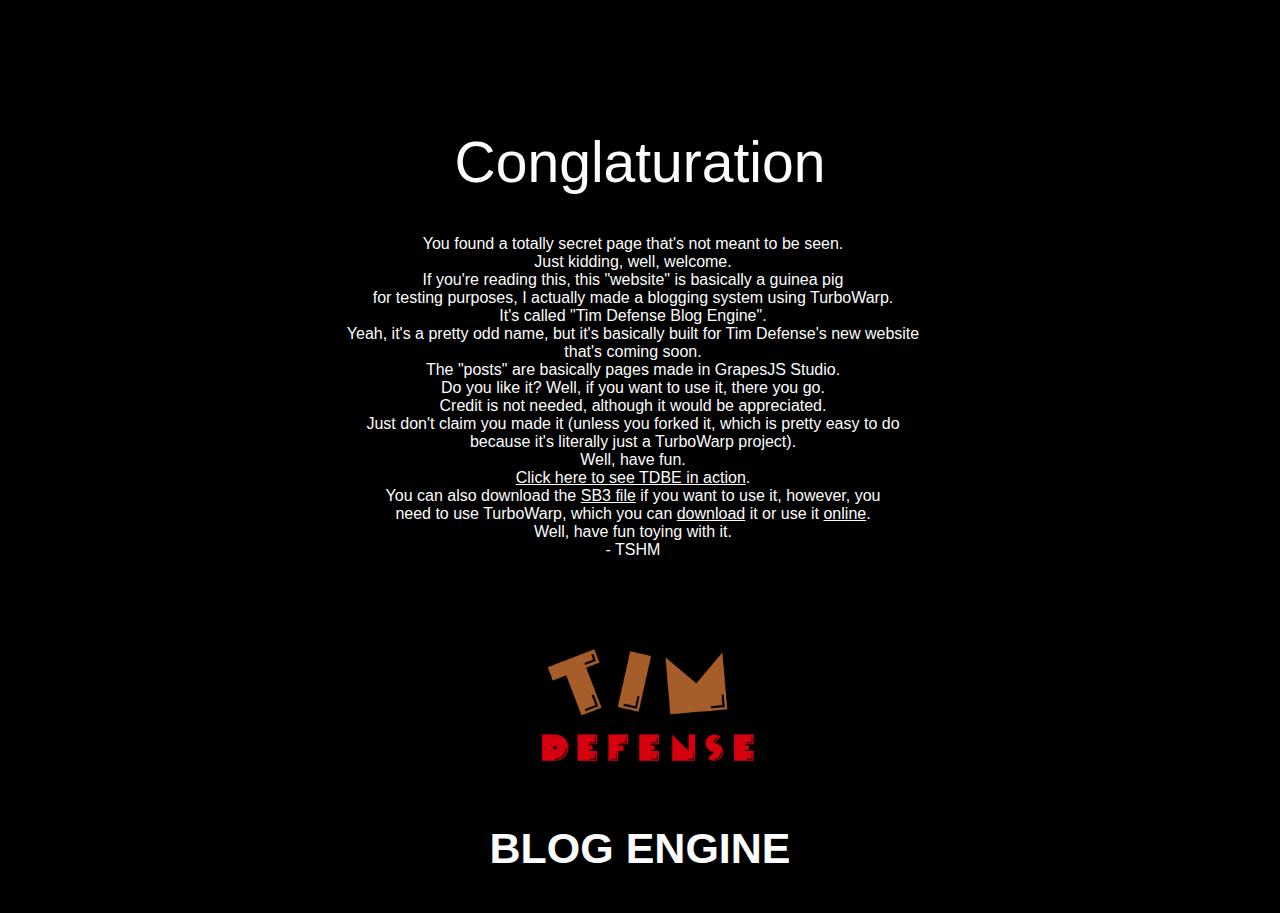
<file: index.html>
<!doctype html>
            <html lang="en">
              <head>
                <meta charset="utf-8">
                <title>Conglaturation</title>
                <meta name="generator" content="GrapesJS Studio">
                <meta name="viewport" content="width=device-width,initial-scale=1">
                <meta property="og:type" content="website">
                <meta name="robots" content="index,follow">
                <link rel="stylesheet" href="./css/style.css">
              </head>
              <body id="iics"><div id="ivfq" class="gjs-divider"></div><div id="iq7h" class="gjs-divider"></div><div id="iivu" class="gjs-divider"></div><div id="ian3k" class="gjs-divider"></div><div id="i1b5" class="gjs-divider"></div><div id="ifmz" class="gjs-divider"></div><div id="iau9" class="gjs-divider"></div><div id="ilhp" class="gjs-divider"></div><div id="ica7z" class="gjs-grid-row"><div class="gjs-grid-column"><div id="i4ul" title="Yes, the misspelling was on purpose.">Conglaturation</div></div></div><div id="ixbhh" class="gjs-grid-row"><div class="gjs-grid-column"><div id="i4cf7">You found a totally secret page that's not meant to be seen.<br/>Just kidding, well, welcome.<br/>If you're reading this, this "website" is basically a guinea pig<br/>for testing purposes, I actually made a blogging system using TurboWarp.<br/>It's called "Tim Defense Blog Engine".<br/>Yeah, it's a pretty odd name, but it's basically built for Tim Defense's new website<br/>that's coming soon.<br/>The "posts" are basically pages made in GrapesJS Studio.<br/>Do you like it? Well, if you want to use it, there you go.<br/>Credit is not needed, although it would be appreciated.<br/>Just don't claim you made it (unless you forked it, which is pretty easy to do<br/>because it's literally just a TurboWarp project).<br/>Well, have fun.<br/><a href="https://tim-defense-blog-engine.pages.dev/TDBE/" id="i38ai" title="" class="gjs-link">Click here to see TDBE in action</a>.<br/>You can also download the <a href="https://github.com/ThatStupidHeroMatheus/Tim-Defense-Blog-Engine/raw/main/Tim%20Defense%20Blog%20Engine.sb3" id="iy33u" target="_blank" class="gjs-link">SB3 file</a> if you want to use it, however, you<br/>need to use TurboWarp, which you can <a href="https://desktop.turbowarp.org/" id="ilpep" target="_blank" title="TurboWarp Desktop" class="gjs-link">download</a> it or use it <a href="https://turbowarp.org/editor" id="iy6th" target="_blank" title="TurboWarp Online" class="gjs-link">online</a>.<br/>Well, have fun toying with it.<br/>- TSHM</div></div></div><div id="izu5h" class="gjs-grid-row"><div id="i2xx2" class="gjs-grid-column"><div id="i3uo6" class="gjs-grid-row"><div class="gjs-grid-column"><div id="idqjg" class="gjs-image-box"></div><div id="i44hi">BLOG ENGINE</div></div></div></div></div></body>
            </html>
</file>
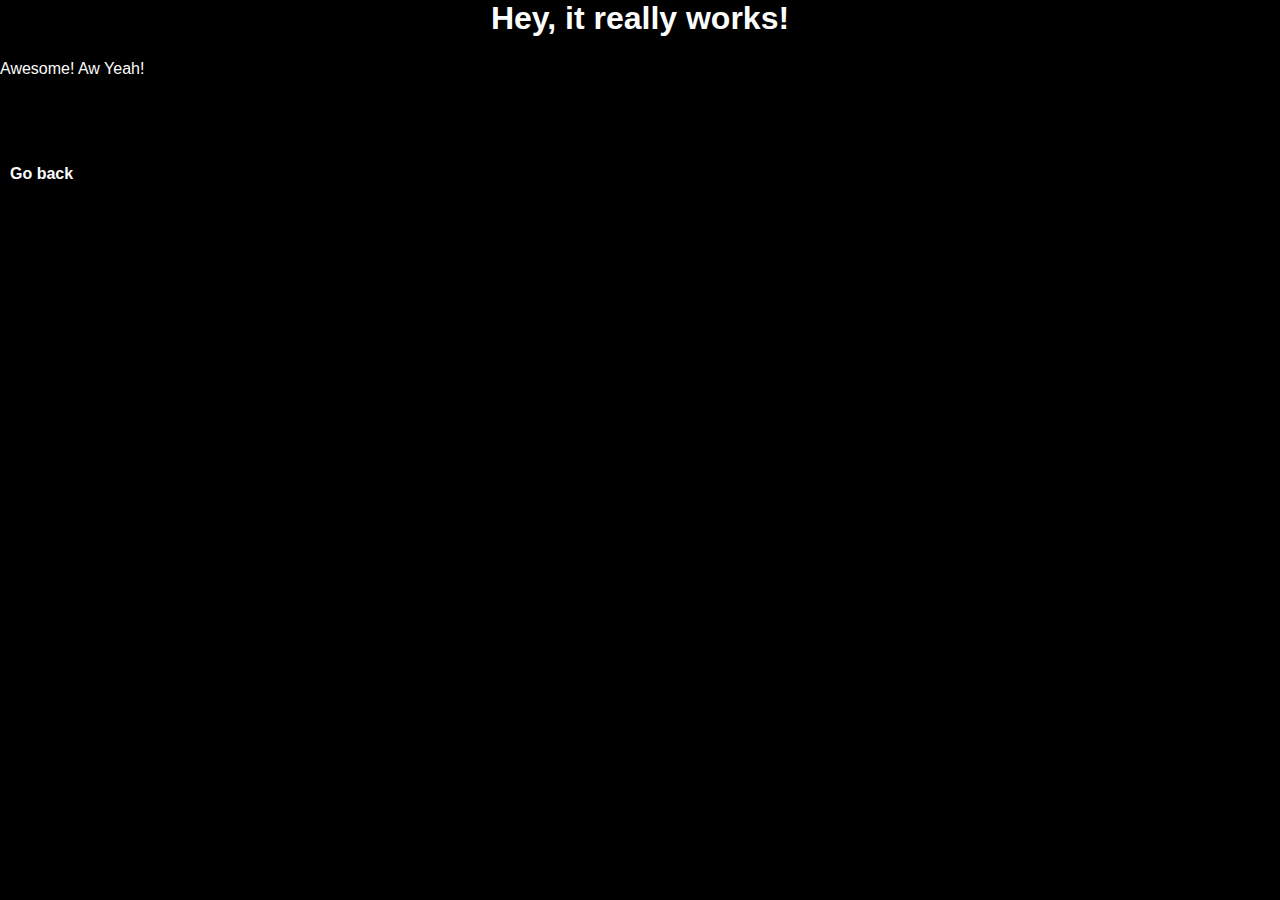
<file: Posts/It really works!/index.html>
<!doctype html>
            <html lang="en">
              <head>
                <meta charset="utf-8">
                <title>Hey, it really works!</title>
                <meta name="generator" content="GrapesJS Studio">
                <meta name="viewport" content="width=device-width,initial-scale=1">
                <meta property="og:type" content="website">
                <meta name="robots" content="index,follow">
                <link rel="stylesheet" href="./css/style.css">
              </head>
              <body id="iwlv"><h1 id="igc4" class="gjs-heading">Hey, it really works!</h1><div id="icyk" class="gjs-divider"></div><div id="i08q">Awesome! Aw Yeah!</div><div id="iesz" class="gjs-divider"></div><div id="i4ong" class="gjs-divider"></div><div id="iwou" class="gjs-divider"></div><div id="i1oec" class="gjs-divider"></div><div id="igtn" class="gjs-grid-row"><div id="i8ur" class="gjs-grid-column"><div id="i10gf"><a href="https://tim-defense-blog-engine.pages.dev/TDBE/" id="iei6q" class="gjs-link">Go back</a></div></div></div></body>
            </html>
</file>
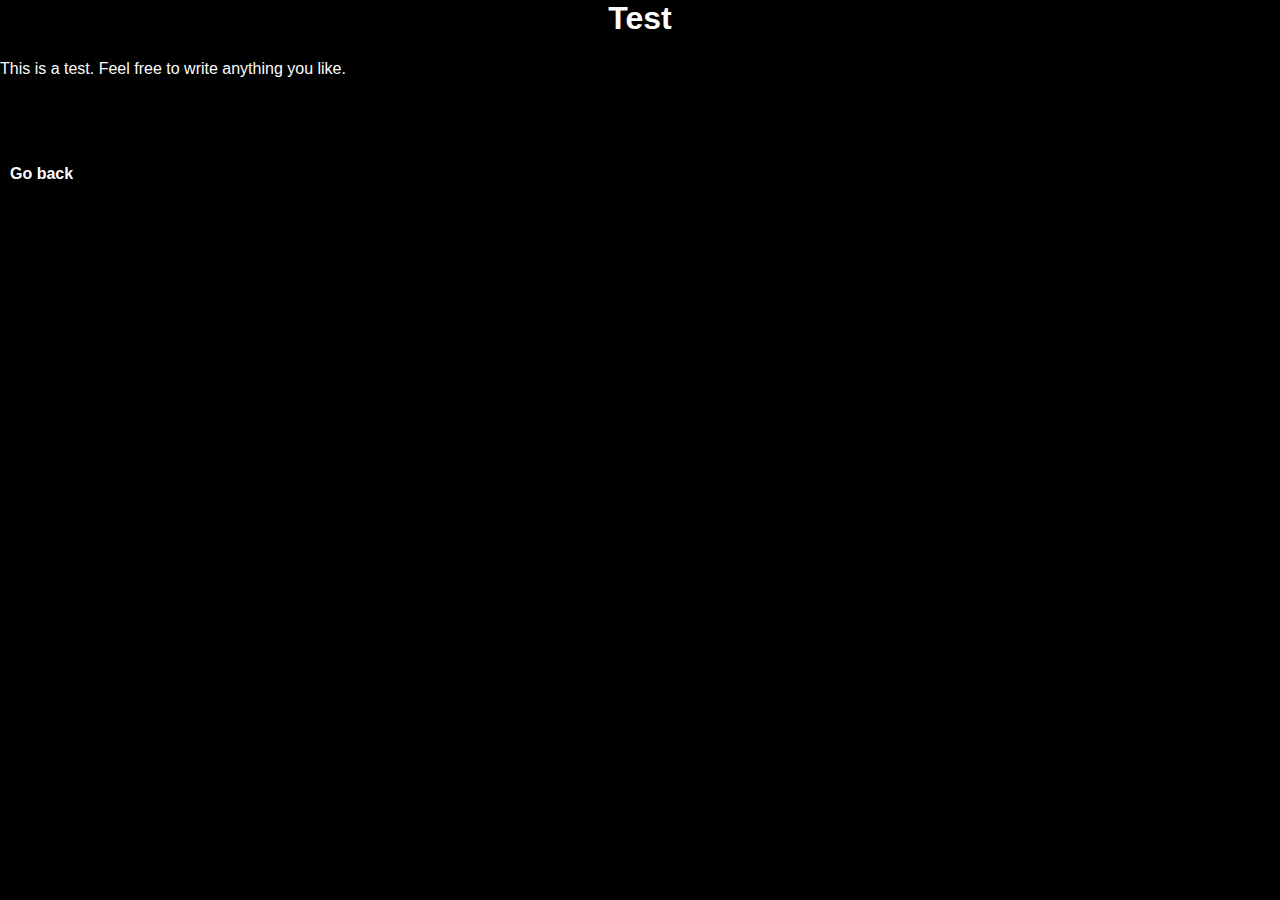
<file: Posts/Test/index.html>
<!doctype html>
            <html lang="en">
              <head>
                <meta charset="utf-8">
                <title>Test</title>
                <meta name="generator" content="GrapesJS Studio">
                <meta name="viewport" content="width=device-width,initial-scale=1">
                <meta property="og:type" content="website">
                <meta name="robots" content="index,follow">
                <link rel="stylesheet" href="./css/style.css">
              </head>
              <body id="iwlv"><h1 id="igc4" class="gjs-heading">Test</h1><div id="icyk" class="gjs-divider"></div><div id="i08q">This is a test. Feel free to write anything you like.</div><div id="iesz" class="gjs-divider"></div><div id="i4ong" class="gjs-divider"></div><div id="iwou" class="gjs-divider"></div><div id="i1oec" class="gjs-divider"></div><div id="igtn" class="gjs-grid-row"><div id="i8ur" class="gjs-grid-column"><div id="i10gf"><a href="https://tim-defense-blog-engine.pages.dev/TDBE/" id="iei6q" class="gjs-link">Go back</a></div></div></div></body>
            </html>
</file>
<file: css/style.css>
* { box-sizing: border-box; } body {margin: 0;}*{box-sizing:border-box;}body{margin:0;}#iics{background-color:rgba(0, 0, 0, 1);margin-top:0px;margin-right:0px;margin-bottom:0px;margin-left:0px;}#i4ul{color:rgb(252, 252, 252);font-family:Trebuchet MS, Helvetica, sans-serif;text-align:center;font-size:57px;margin-top:0px;margin-right:0px;margin-bottom:0px;margin-left:0px;}.gjs-divider{height:3px;width:100%;margin:10px;background-color:rgba(0, 0, 0, 0.05);}#i4cf7{padding:10px;color:rgb(252, 252, 252);font-family:Trebuchet MS, Helvetica, sans-serif;text-align:center;margin-top:0px;margin-right:14px;margin-bottom:0px;margin-left:0px;}.gjs-link{vertical-align:top;max-width:100%;display:inline-block;text-decoration:none;color:inherit;}#i38ai{text-decoration:underline;}#iy33u{text-decoration:underline;}#ilpep{text-decoration:underline;}#iy6th{text-decoration:underline;}.gjs-grid-column{flex:1 1 0%;padding:5px 0;}.gjs-grid-row{display:flex;justify-content:flex-start;align-items:stretch;flex-direction:row;min-height:auto;padding:10px 0;}#izu5h{min-height:122px;background-color:rgba(0, 0, 0);}.gjs-image-box{height:200px;width:100%;}#idqjg{background-image:url('../assets/tim_defense_logo.png');background-size:contain;background-position:center center;background-attachment:scroll;background-repeat:no-repeat;padding-top:0px;padding-right:0px;padding-bottom:0px;padding-left:0px;}#i44hi{padding:10px;font-weight:900;text-align:center;color:rgb(252, 252, 252);font-family:Trebuchet MS, Helvetica, sans-serif;font-size:43px;}#ivfq{width:95%;}#iq7h{width:95%;}#iivu{width:95%;}#ian3k{width:95%;}#iau9{width:95%;}#ilhp{width:95%;}#ifmz{width:95%;}#i1b5{width:95%;}@media (max-width: 992px){.gjs-grid-row{flex-direction:column;}}@media (max-width: 480px){#i4ul{font-size:41px;}#iics{background-color:rgba(0, 0, 0);background-clip:border-box;}}
</file>
<file: Posts/It really works!/css/style.css>
* { box-sizing: border-box; } body {margin: 0;}#iwlv{color:rgba(0, 0, 0, 1);background-color:rgba(0, 0, 0, 1);}.gjs-heading{margin:0;}#igc4{color:rgb(252,252,252);text-align:center;font-family:Trebuchet MS,sans-serif;}#i08q{color:rgb(252,252,252);font-family:Trebuchet MS,sans-serif;}.gjs-divider{height:3px;width:100%;margin:10px;background-color:rgba(0, 0, 0, 0.05);}.gjs-grid-column{flex:1 1 0%;padding:5px 0;}.gjs-grid-row{display:flex;justify-content:flex-start;align-items:stretch;flex-direction:row;min-height:auto;padding:10px 0;}#i10gf{padding:10px;font-family:Trebuchet MS, Helvetica, sans-serif;color:rgb(252, 252, 252);}.gjs-link{vertical-align:top;max-width:100%;display:inline-block;text-decoration:none;color:inherit;}#iei6q{font-weight:900;}#icyk{width:95%;}#iesz{width:95%;}#i4ong{width:95%;}#iwou{width:95%;}#i1oec{width:95%;}@media (max-width: 992px){.gjs-grid-row{flex-direction:column;}}
</file>
<file: Posts/Test/css/style.css>
* { box-sizing: border-box; } body {margin: 0;}#iwlv{color:rgba(0, 0, 0, 1);background-color:rgba(0, 0, 0, 1);}.gjs-heading{margin:0;}#igc4{color:rgb(252,252,252);text-align:center;font-family:Trebuchet MS,sans-serif;}#i08q{color:rgb(252,252,252);font-family:Trebuchet MS,sans-serif;}.gjs-divider{height:3px;width:100%;margin:10px;background-color:rgba(0, 0, 0, 0.05);}.gjs-grid-column{flex:1 1 0%;padding:5px 0;}.gjs-grid-row{display:flex;justify-content:flex-start;align-items:stretch;flex-direction:row;min-height:auto;padding:10px 0;}#i10gf{padding:10px;font-family:Trebuchet MS, Helvetica, sans-serif;color:rgb(252, 252, 252);}.gjs-link{vertical-align:top;max-width:100%;display:inline-block;text-decoration:none;color:inherit;}#iei6q{font-weight:900;}#icyk{width:95%;}#iesz{width:95%;}#i4ong{width:95%;}#iwou{width:95%;}#i1oec{width:95%;}@media (max-width: 992px){.gjs-grid-row{flex-direction:column;}}
</file>
